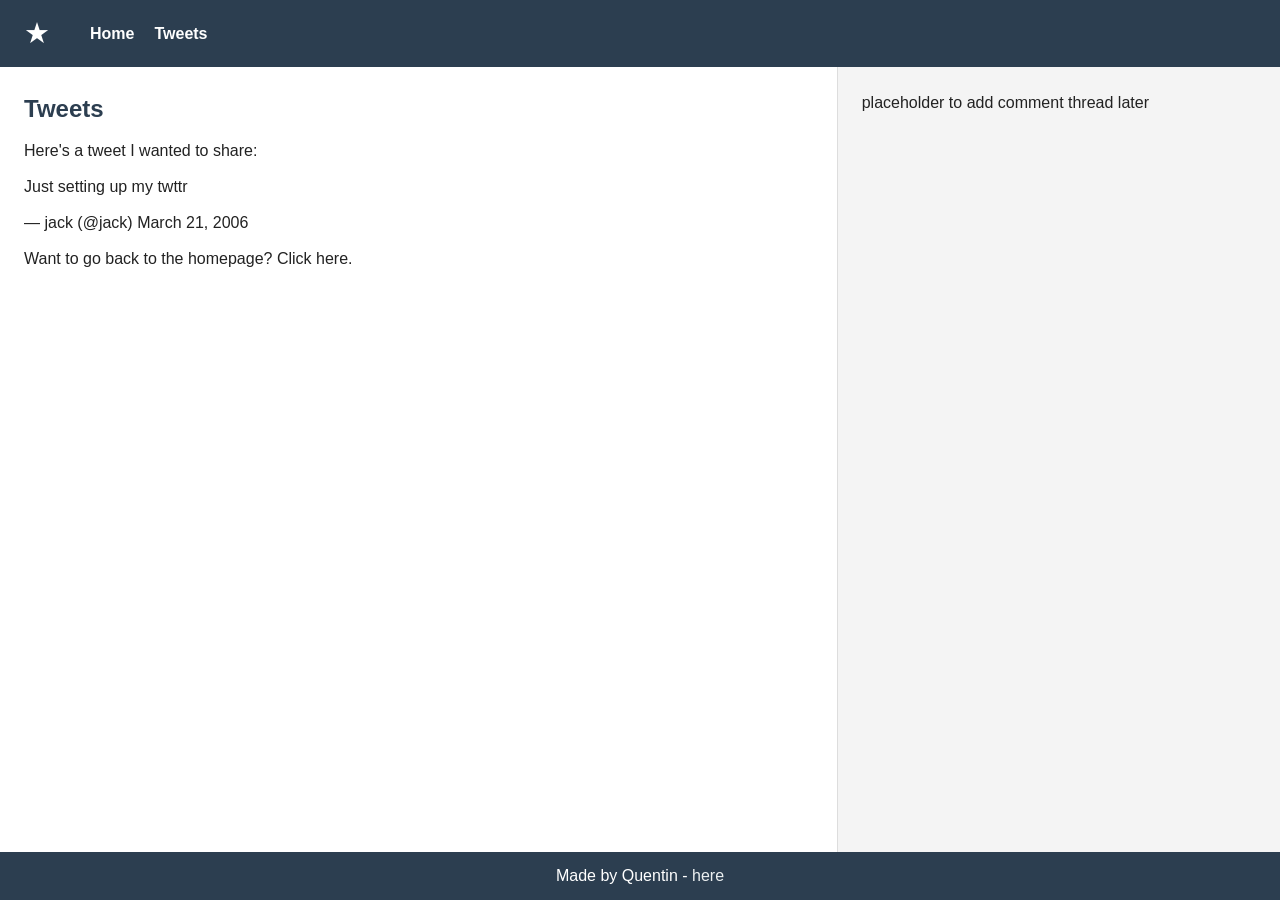
<file: css_basic/tweets.html>
<!DOCTYPE html>
<html lang="en">
  <head>
    <meta charset="UTF-8">
    <meta name="viewport" content="width=device-width, initial-scale=1.0">
    <title>Quentin's Tweets</title>
    <link href="base.css" rel="stylesheet">
    <link href="styles.css" rel="stylesheet">
  </head>
  <body class="works_on_smartphone">
    <header>
      <ul>
        <li class="logo">&#9733;</li>
        <li><a href="index.html">Home</a></li>
        <li><a href="tweets.html">Tweets</a></li>
      </ul>
    </header>
    <main>
      <article>
        <h1>Tweets</h1>
        <p>Here's a tweet I wanted to share:</p>
        <blockquote class="twitter-tweet">
          <p lang="en" dir="ltr">Just setting up my twttr</p>
          &mdash; jack (@jack) <a href="https://twitter.com/jack/status/20?ref_src=twsrc%5Etfw">March 21, 2006</a>
        </blockquote>
        <script async src="https://platform.twitter.com/widgets.js" charset="utf-8"></script>
        <p>Want to go back to the homepage? <a href="index.html">Click here</a>.</p>
      </article>
      <aside>
        <p>placeholder to add comment thread later</p>
      </aside>
    </main>
    <footer>
      <p>Made by Quentin - <a href="https://github.com/qshejantab-byte" target="_blank">here</a></p>
    </footer>
  </body>
</html>
</file>
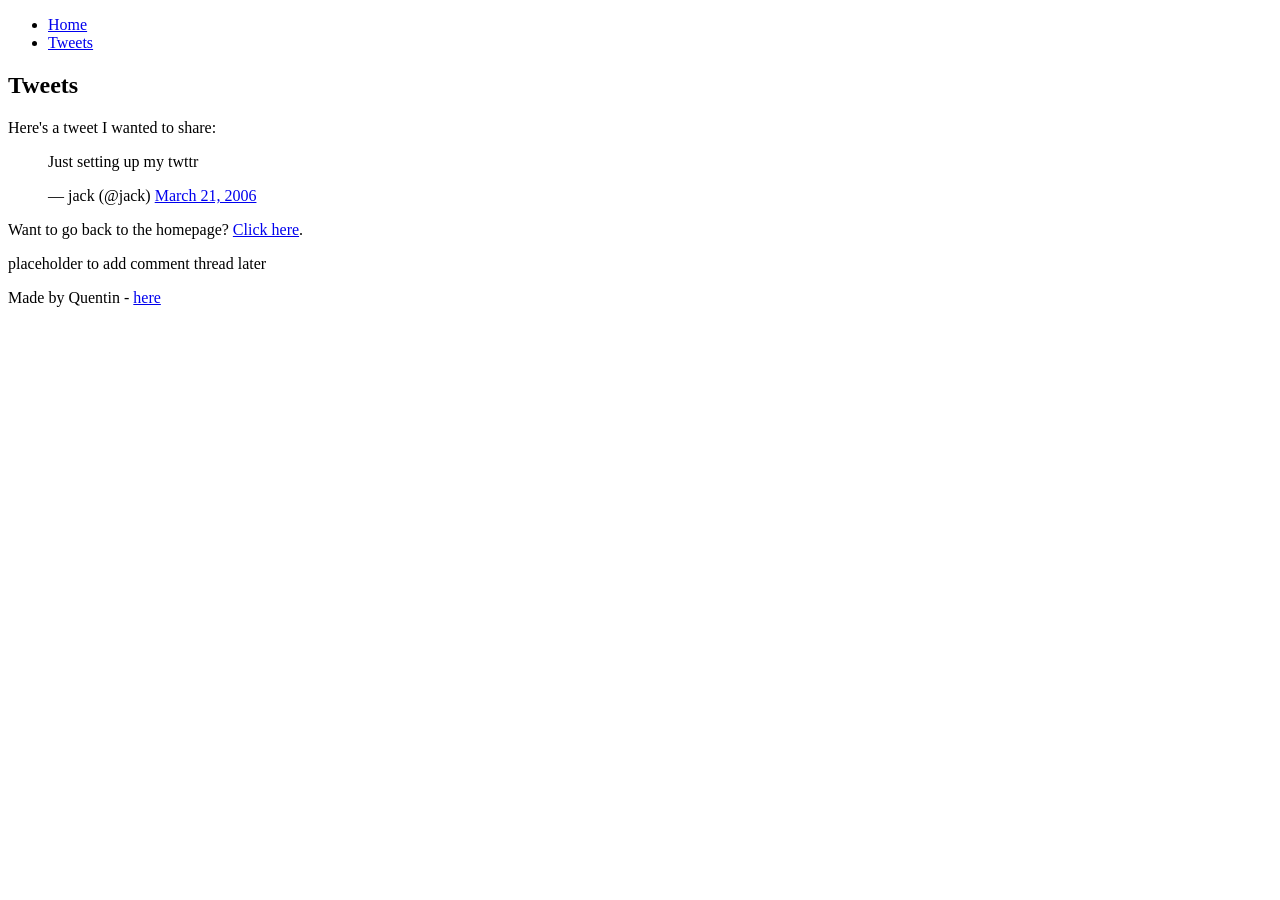
<file: html_basic/tweets.html>
<!DOCTYPE html>
<html lang="en">
  <head>
    <meta charset="UTF-8">
    <title>Quentin's Tweets</title>
  </head>
  <body>
    <header>
      <ul>
        <li><a href="index.html">Home</a></li>
        <li><a href="tweets.html">Tweets</a></li>
      </ul>
    </header>
    <main>
      <article>
        <h1>Tweets</h1>
        <p>Here's a tweet I wanted to share:</p>
        <blockquote class="twitter-tweet">
          <p lang="en" dir="ltr">Just setting up my twttr</p>
          &mdash; jack (@jack) <a href="https://twitter.com/jack/status/20?ref_src=twsrc%5Etfw">March 21, 2006</a>
        </blockquote>
        <script async src="https://platform.twitter.com/widgets.js" charset="utf-8"></script>
        <p>Want to go back to the homepage? <a href="index.html">Click here</a>.</p>
      </article>
      <aside>
        <p>placeholder to add comment thread later</p>
      </aside>
    </main>
    <footer>
      <p>Made by Quentin - <a href="https://github.com/qshejantab-byte" target="_blank">here</a></p>
    </footer>
  </body>
</html>
</file>
<file: css_basic/base.css>
/* base.css - minimal reset and sane defaults across modern browsers */

html {
  box-sizing: border-box;
}

*,
*::before,
*::after {
  box-sizing: inherit;
}

html,
body,
h1, h2, h3, h4, h5, h6,
p, ul, ol, li,
figure, figcaption,
blockquote, dl, dd {
  margin: 0;
  padding: 0;
}

ul, ol {
  list-style: none;
}

img {
  max-width: 100%;
  display: block;
}

a {
  text-decoration: none;
  color: inherit;
}

body {
  font-family: -apple-system, BlinkMacSystemFont, "Segoe UI", Roboto, Helvetica, Arial, sans-serif;
  line-height: 1.5;
  color: #222;
}
</file>
<file: css_basic/styles.css>
/* ===== Flexbox layout ===== */
body {
  display: flex;
  flex-direction: column;
  min-height: 100vh;
}

main {
  display: flex;
  flex-direction: row;
  flex: auto;
}

article {
  flex: 2;
  overflow-y: auto;
  padding: 24px;
}

aside {
  flex: 1;
  overflow-y: auto;
  padding: 24px;
  background-color: #f4f4f4;
  border-left: 1px solid #ddd;
}

/* ===== Header / Footer ===== */
header {
  display: flex;
  align-items: center;
  background-color: #2c3e50;
  color: #fff;
  padding: 12px 24px;
}

header ul {
  display: flex;
  align-items: center;
  gap: 20px;
}

header li a {
  color: #fff;
  font-weight: bold;
}

.logo {
  font-size: 1.8em;
  margin-right: 20px;
}

footer {
  background-color: #2c3e50;
  color: #fff;
  text-align: center;
  padding: 12px 24px;
}

footer a {
  color: #ecf0f1;
}

/* ===== Article content ===== */
article h1 {
  color: #2c3e50;
}

article h2 {
  color: #34495e;
  margin-top: 1em;
}

article h3 {
  color: #34495e;
  margin-top: 0.75em;
}

article p {
  margin: 0.75em 0;
}

article img {
  border-radius: 4px;
  margin-top: 10px;
}

/* ===== Responsive (only applies when body has works_on_smartphone) ===== */
@media (max-width: 600px) {
  body.works_on_smartphone main {
    flex-direction: column;
  }

  body.works_on_smartphone article,
  body.works_on_smartphone aside {
    flex: auto;
  }

  body.works_on_smartphone header ul {
    flex-wrap: wrap;
    gap: 12px;
  }
}
</file>
